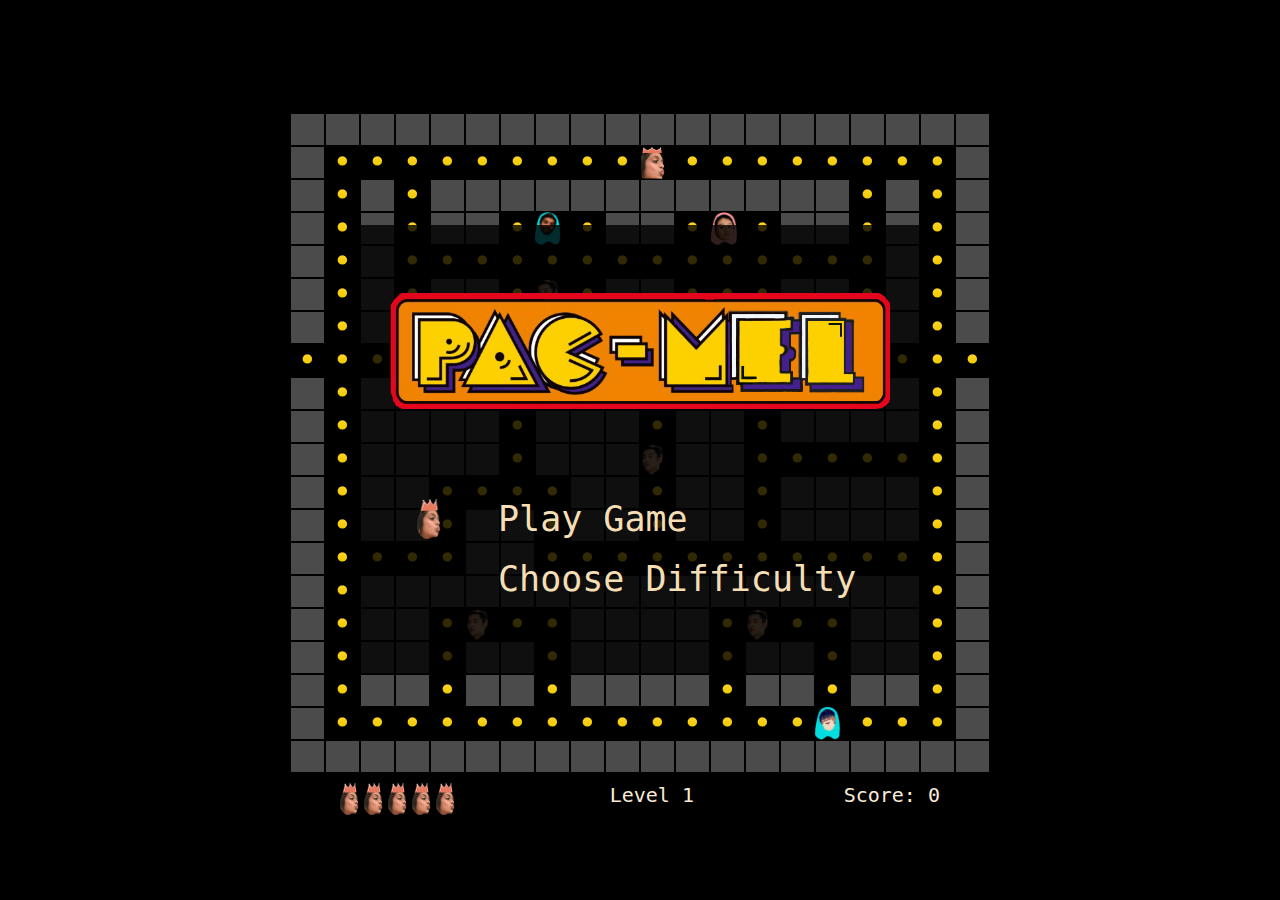
<file: index.html>
<!DOCTYPE html>
<html lang="en">

<head>
  <meta charset="UTF-8">
  <meta name="viewport" content="width=device-width, initial-scale=1.0">
  <meta http-equiv="X-UA-Compatible" content="ie=edge">
  <link rel="stylesheet" href="styles/main.css">
  <script src="scripts/app.js"></script>
  <title>Pacman Game</title>
</head>

<body>
  <div class="main-wrapper">
    <main>
      <div class="start-menu">
        <div class="winning">
          <h2 class="you-win">YOU WIN</h2>
          <p>Press 'P' start again</p>
        </div>
        <div class="stage-transition hide">
          <div class="pacman-gif">
            <img src="images/mel.GIF" alt="">
          </div>
          <h2 id="level">Stage 1</h2>
        </div>
        <div class="box">
          <div class="select-option">
            <div class="banner">
              <img src="images/banner.GIF" alt="" width="500px">
            </div>
            <ul>
              <li><span class="selector"></span>
                <p>Play Game</p>
              </li>
              <li><span></span>
                <p>Choose Difficulty</p>
              </li>
            </ul>
          </div>
          <div class="difficulty">
            <ul>
              <li>Easy</li>
              <li>Medium</li>
              <li>Hard</li>
            </ul>
          </div>
        </div>
      </div>
      <div class="game-over text">
        <p>GAME OVER</p>
        <p class="game-over-msg">Press 'P' to start again</p>
      </div>

      <div class="game-over overlay">
      </div>

      <div class="music">
        <p id="music">Music</p>
      </div>
      <div class="game">

      </div>

      <div class="stats">
        <ul class="lives">
          <!-- <li>life1</li>
          <li>life2</li>
          <li>life3</li> -->
        </ul>
        <p id="levelLabel"></p>
        <p>Score: <span id="score">0</span></p>
      </div>

    </main>
  </div>
</body>

</html>
</file>
<file: styles/main.css>
* {
  box-sizing: border-box;
  margin: 0;
}

body {
  background-color: black;
  width: 100vw;
  height: 100vh;
  margin: 0;
  font-family: monospace;
  
}

.winning {
  background-color: rgba(0, 0, 0, 1);
  height: 20%;
  width: 600px;
  text-align: center;
  display: flex;
  flex-direction: column;
  justify-content: center;
  opacity: 0;
  transition: 2s ease-in;
  display: none;
  /* justify-content:  */
}

.winning h2 {
  /* margin-top: 15px; */
  margin:0;
  font-size: 60px;
  
  /* text-align: center; */
}

.winning p {
  margin:0;
  font-size: 20px;
}



.start-menu {
  /* background-color: black; */
  position: absolute;
  height: 100vh;
  width: 100vw;
  color: wheat;
  display: flex;
  align-items: center;
  justify-content: center;
}

.stage-transition {
  background-color: rgba(0, 0, 0, 0.8);
  height: 10%;
  width: 300px;
  display: flex;
  justify-content: center;
  align-items: center;
  border-radius: 10px;
  opacity: 0;
  transition: 1s ease-in;
}

.stage-animation{
  transform: translateX(1000px);
}

.stage-transition .pacman-gif img {
  height: 100%;
  width: auto;
}

.stage-transition .pacman-gif{
  height: 50%;
  width: 25%
}

.stage-transition h2{
  /* flex: 2; */
  font-size: 40px;

}

.start-menu .box{

  background-color: rgba(0, 0, 0, 0.8);
  height: 50%;
  width: 580px;
  border-radius: 10px;
  color: wheat;
  display: flex;
  flex-direction: column;
  justify-content: space-evenly;
  align-items: center;
  transition: 1s;
  /* display: none; */
}

.start-menu .select-option{
  height: 100%;
  width: 100%;
  display: flex;
  flex-direction: column;
  justify-content: space-evenly;
  align-items: center;
  /* display: none; */
  
}

.start-menu .difficulty{
  height: 100%;
  width: 100%;
  display: none;
}

.start-menu .banner {
  font-size: 60px;

}

.start-menu .select-option ul {
  font-size: 35px;
  list-style-type: none;
  display: flex;
  flex-direction: column;
  align-items: center;
  width: 100%;
  margin: 0;
}

.start-menu .select-option li {
  display: flex;
  margin: 10px;
  /* max-width: 550px; */
  width: 100%;
  /* flex-grow: 1; */
}

.start-menu .select-option li p{
  margin-left: 5%;
}

.start-menu .select-option li span{
  margin-left: 5%;
  flex-basis: 10%;
  transition: 2s;
}


.start-menu .select-option .selector {
  /* background-color: yellow; */
  background-image: url("../images/mel.GIF");
  background-repeat: no-repeat;
  background-size: contain;
  

}

.start-menu .difficulty ul {
  display: flex;
  justify-content: space-evenly;
  align-items: center;
  list-style-type: none;
  font-size: 30px;
  flex: 1;
}

.start-menu .difficulty li{
  border: wheat transparent 2px;
  padding: 5px;
}

.start-menu .difficulty li.selected{
  border: wheat solid 2px;
}

.game-over.overlay {
  opacity: 0;
  background-color: grey;
  position: absolute;
  height: 100%;
  width: 100%;
  display: none;
  transition: 3s;
  
}

.game-over.text{
  font-size: 50px;
  position: absolute;
  top: 0;
  margin: 0;
  color: white;
  transform: translateY(-60px);
  display: none;
  transition: 15s ease;
  text-align: center;
}

.game-over-msg {
  font-size: 20px;
  display: none;
}

.hide {
  display: none;
}

.unhide {
  display: block;
}

.fade-in {
  opacity: 0.5;
  
}

.slow-text {
  transform: translateY(300px);
  
}

.main-wrapper {
  height: 100%;
  width: 100%;
  display: flex;
  align-items: center;
}

main {
  height: 85%;
  width: 100%;
  display: flex;
  flex-direction: column;
  justify-content: space-evenly;
  align-items: center;
}

.game {
  max-height: 700px;
  max-width: 700px;
  background-color: black;
  display: flex;
  flex-wrap: wrap;
  color: rgb(65, 40, 40);
  width: 100%;
  flex-grow: 1;
}


.music {
  max-width: 600px;
  max-height: 40px;
  width: 100%;
  flex-grow: 1;
  color: wheat;
  background-color: rgb(75, 75, 75, 0.5);
  display: flex;
  justify-content: center;
  align-items: center;
  margin-bottom: 5px;
  font-size: 15px;
  border-radius: 10px;
  transition: 1s;
  opacity: 0;
}
.stats {
  max-width: 600px;
  max-height: 50px;
  width: 100%;
  flex-grow: 1;
  display: flex;
  justify-content: space-between;
  color: antiquewhite;
  margin-top: 10px;
  /* background-color: wheat; */
}

.stats ul.lives {
  color: wheat;
  list-style-type: none;
  display: flex;
  height: 80%;
  margin: 0;
  padding: 0;
  width: 20%;
  align-content : center;
  
}

.stats li {
  height: 80%;
  flex-grow: 1;
}

.stats p{
  
  font-size: 20px;
  margin: 0;
}



.game > div {
  height: 5%;
  width: 5%;
  font-size: 10px;
  text-align: center;
  /* margin-top: 10px; */
}


.pacman {
  background-image: url("../images/melbig.GIF");
  background-repeat: no-repeat;
  background-size: contain;
  /* height: 50px; */
  /* width: 50px; */

}

.wall {
  background-color: rgb(75, 75, 75);
  border: 1px solid black;
}

.pacman-div {
  height: 100%;
  width: 100%;
}

.red-guy {
  background-image: url("../images/red-guy.gif");
  background-repeat: no-repeat;
  background-size: contain;
}

.pinky {
  background-image: url("../images/bhu1ghost.GIF");
  background-repeat: no-repeat;
  background-size: contain;
}

.yellow {
  background-image: url("../images/yellow.gif");
  background-repeat: no-repeat;
  background-size: contain;
}

.death {
  background-image: url("../images/meldied.GIF");
  background-repeat: no-repeat;
  background-size: contain;
}

.dot {
  background-image: url("../images/dot.png");
  background-repeat: no-repeat;
  background-size: cover;
}

.pill {
  background-image: url("../images/korean.GIF ");
  background-repeat: no-repeat;
  background-size: contain;
}

.ghost-kill{
  background-image: url("../images/pew.png");
  background-repeat: no-repeat;
  background-size: cover;
}

.pacman-life {
  background-image: url("../images/mel.GIF");
  background-repeat: no-repeat;
  background-size: contain;
}

/* ghosts and weak ghosts */
.weak-ghost {
  background-image: url("../images/weak-ghost.gif");
  background-repeat: no-repeat;
  background-size: cover;
}
.weak-bhu1 {
  background-image: url("../images/bhu1weak.GIF");
  background-repeat: no-repeat;
  background-size: contain;
}
.weak-prags {
  background-image: url("../images/pragsweak.GIF");
  background-repeat: no-repeat;
  background-size: contain;
}
.weak-vik {
  background-image: url("../images/vikweak.GIF");
  background-repeat: no-repeat;
  background-size: contain;
}
.weak-laxmi {
  background-image: url("../images/laxmiweak.GIF");
  background-repeat: no-repeat;
  background-size: contain;
}
.weak-jaren {
  background-image: url("../images/jarenweak.GIF");
  background-repeat: no-repeat;
  background-size: contain;
}
.weak-asmi {
  background-image: url("../images/asmiweak.GIF");
  background-repeat: no-repeat;
  background-size: contain;
}
.weak-ani {
  background-image: url("../images/aniweak.GIF");
  background-repeat: no-repeat;
  background-size: contain;
}
.weak-prabs {
  background-image: url("../images/prabsweak.GIF");
  background-repeat: no-repeat;
  background-size: contain;
}
.bhu1 {
  background-image: url("../images/bhu1ghost.GIF");
  background-repeat: no-repeat;
  background-size: contain;
}
.prags {
  background-image: url("../images/pragsghost.GIF");
  background-repeat: no-repeat;
  background-size: contain;
}
.vik {
  background-image: url("../images/vikghost.GIF");
  background-repeat: no-repeat;
  background-size: contain;
}
.laxmi {
  background-image: url("../images/laxmighost.GIF");
  background-repeat: no-repeat;
  background-size: contain;
}
.jaren {
  background-image: url("../images/jarenghost.GIF");
  background-repeat: no-repeat;
  background-size: contain;
}
.asmi {
  background-image: url("../images/asmighost.GIF");
  background-repeat: no-repeat;
  background-size: contain;
}
.ani {
  background-image: url("../images/anighost.GIF");
  background-repeat: no-repeat;
  background-size: contain;
}
.prabs {
  background-image: url("../images/prabsghost.GIF");
  background-repeat: no-repeat;
  background-size: contain;
}
</file>
